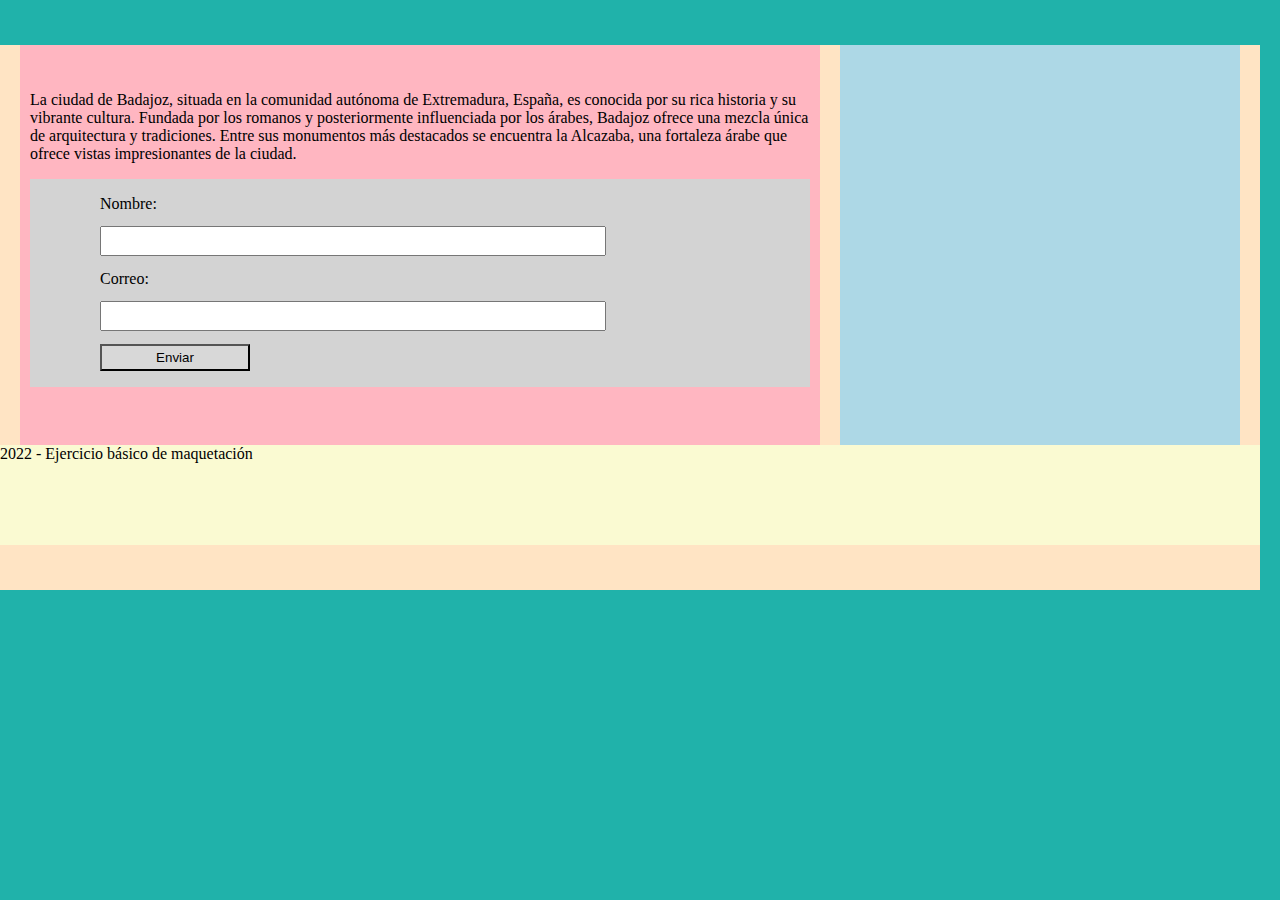
<file: 2posicionamientos/index.html>
<!DOCTYPE html>
<html lang="en">
<head>
    <meta charset="UTF-8">
    <meta name="viewport" content="width=device-width, initial-scale=1.0">
    <title>Maquetacion</title>
    <link rel="stylesheet" href="../styles/general.css">
</head>
<body>
    <main>
        <div id="divformulario">
            <p>
                La ciudad de Badajoz, situada en la comunidad autónoma de Extremadura, España, es conocida por su rica historia y su vibrante cultura. Fundada por los romanos y posteriormente influenciada por los árabes, Badajoz ofrece una mezcla única de arquitectura y tradiciones. Entre sus monumentos más destacados se encuentra la Alcazaba, una fortaleza árabe que ofrece vistas impresionantes de la ciudad.
            </p>
            <form class="formulario">
                <label for="nombre">Nombre:</label>
                    <input type="text" name="nombre" id="nombre">
                <label for="correo">Correo:</label>
                    <input type="text" name="correo" id="correo">
                <input type="submit" value="Enviar">
            </form>
            <!--Position fixed-->
            <div id="cajaazul"></div>
        </div>
        <aside>
            <!--Position Sticky-->
            <div id="cajarosa"></div>
        </aside>
        <footer><p> 2022 - Ejercicio básico de maquetación</p></footer>
    </main>
</body>
</html>
</file>
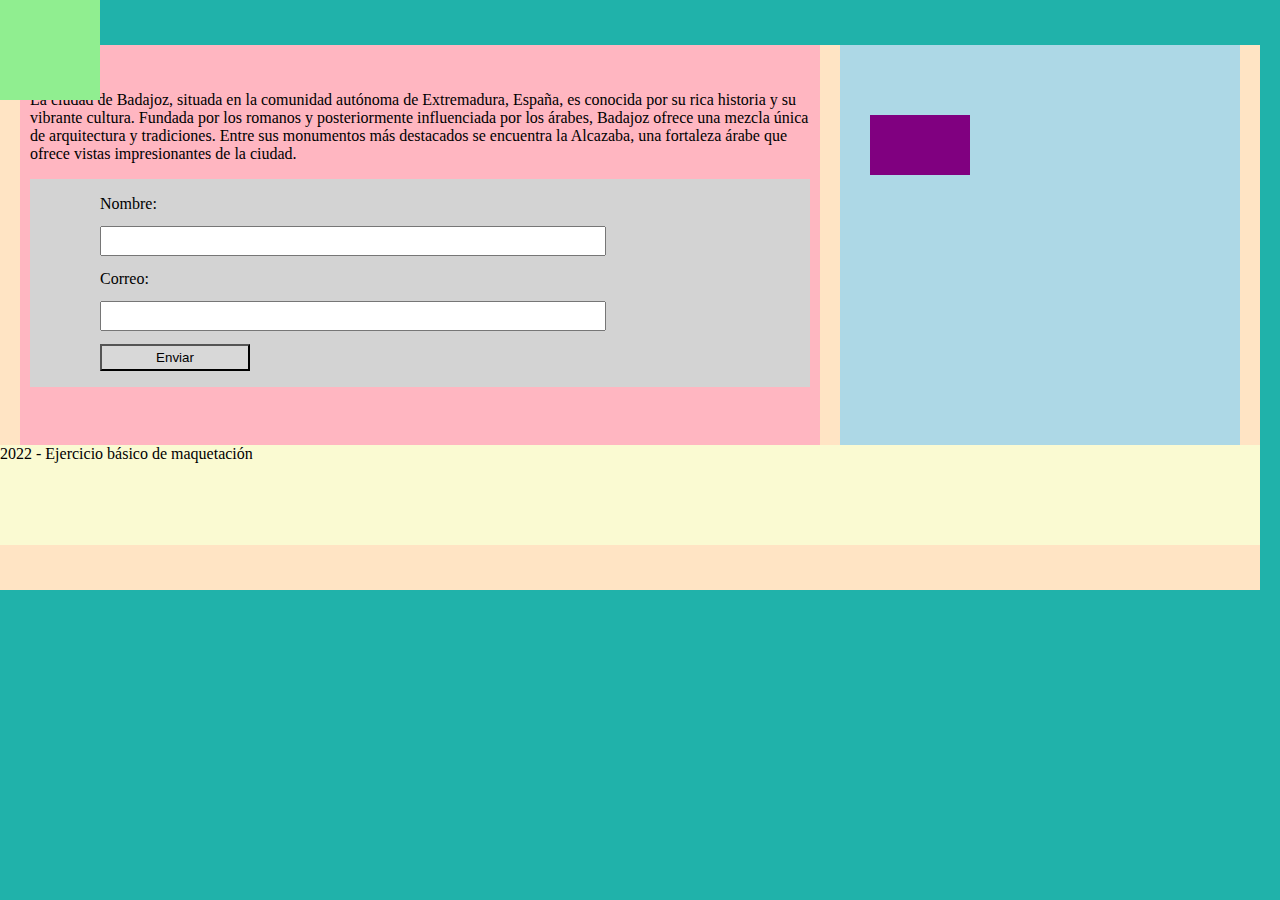
<file: absolute_fixed/index.html>
<!DOCTYPE html>
<html lang="en">
<head>
    <meta charset="UTF-8">
    <meta name="viewport" content="width=device-width, initial-scale=1.0">
    <title>Maquetacion</title>
    <link rel="stylesheet" href="../styles/general.css">
</head>
<body>
    <main>
        <div id="divformulario">
            <p>
                La ciudad de Badajoz, situada en la comunidad autónoma de Extremadura, España, es conocida por su rica historia y su vibrante cultura. Fundada por los romanos y posteriormente influenciada por los árabes, Badajoz ofrece una mezcla única de arquitectura y tradiciones. Entre sus monumentos más destacados se encuentra la Alcazaba, una fortaleza árabe que ofrece vistas impresionantes de la ciudad.
            </p>
            <form class="formulario">
                <label for="nombre">Nombre:</label>
                    <input type="text" name="nombre" id="nombre">
                <label for="correo">Correo:</label>
                    <input type="text" name="correo" id="correo">
                <input type="submit" value="Enviar">
            </form>
        </div>
        <aside>
            <!--Position absolute y fixed-->
            <div id="cajaverde"></div>
            <div id="cajamorada"></div>
        </aside>
        <footer><p> 2022 - Ejercicio básico de maquetación</p></footer>
    </main>
</body>
</html>
</file>
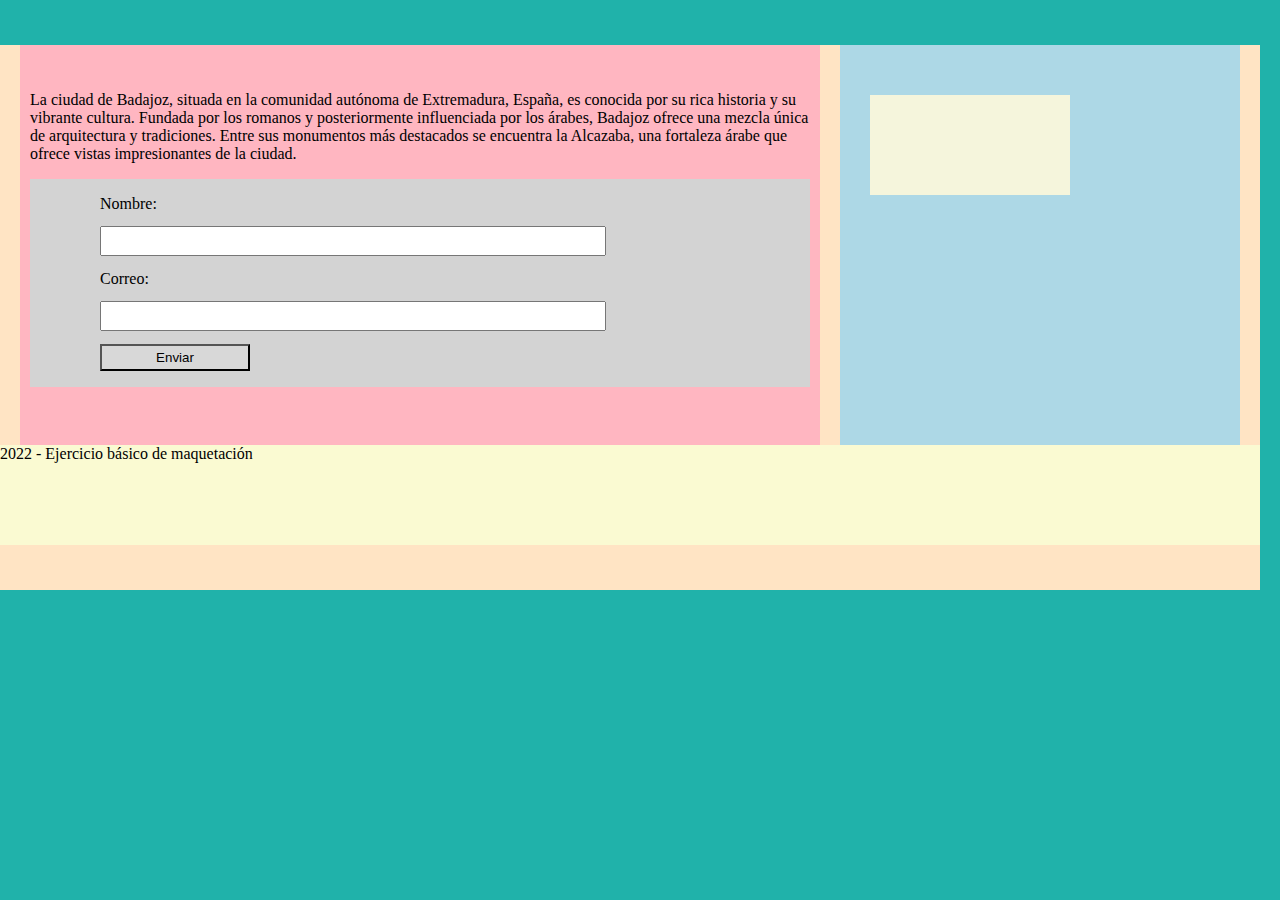
<file: relative/index.html>
<!DOCTYPE html>
<html lang="en">
<head>
    <meta charset="UTF-8">
    <meta name="viewport" content="width=device-width, initial-scale=1.0">
    <title>Maquetacion</title>
    <link rel="stylesheet" href="../styles/general.css">
</head>
<body>
    <main>
        <div id="divformulario">
            <p>
                La ciudad de Badajoz, situada en la comunidad autónoma de Extremadura, España, es conocida por su rica historia y su vibrante cultura. Fundada por los romanos y posteriormente influenciada por los árabes, Badajoz ofrece una mezcla única de arquitectura y tradiciones. Entre sus monumentos más destacados se encuentra la Alcazaba, una fortaleza árabe que ofrece vistas impresionantes de la ciudad.
            </p>
            <form class="formulario">
                <label for="nombre">Nombre:</label>
                    <input type="text" name="nombre" id="nombre">
                <label for="correo">Correo:</label>
                    <input type="text" name="correo" id="correo">
                <input type="submit" value="Enviar">
            </form>
        </div>
        <aside>
            <!--Position Relative-->
            <div id="cajabeige"></div><!--Position Relative-->
        </aside>
        <footer><p> 2022 - Ejercicio básico de maquetación</p></footer>
    </main>
</body>
</html>
</file>
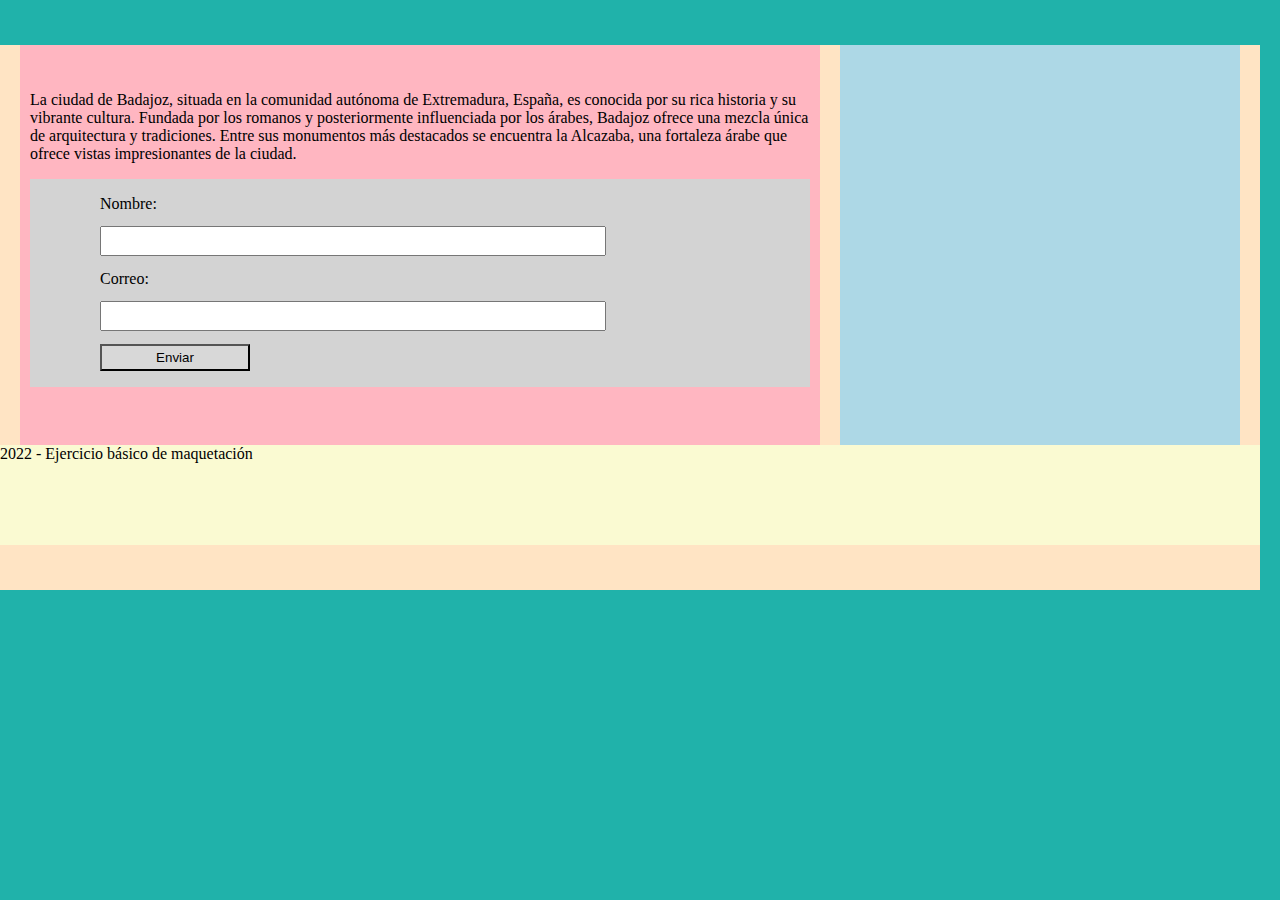
<file: sticky/index.html>
<!DOCTYPE html>
<html lang="en">
<head>
    <meta charset="UTF-8">
    <meta name="viewport" content="width=device-width, initial-scale=1.0">
    <title>Maquetacion</title>
    <link rel="stylesheet" href="../styles/general.css">
</head>
<body>
    <main>
        <div id="divformulario">
            <p>
                La ciudad de Badajoz, situada en la comunidad autónoma de Extremadura, España, es conocida por su rica historia y su vibrante cultura. Fundada por los romanos y posteriormente influenciada por los árabes, Badajoz ofrece una mezcla única de arquitectura y tradiciones. Entre sus monumentos más destacados se encuentra la Alcazaba, una fortaleza árabe que ofrece vistas impresionantes de la ciudad.
            </p>
            <form class="formulario">
                <label for="nombre">Nombre:</label>
                    <input type="text" name="nombre" id="nombre">
                <label for="correo">Correo:</label>
                    <input type="text" name="correo" id="correo">
                <input type="submit" value="Enviar">
            </form>
        </div>
        <aside>
            <!--Position Sticky-->
            <div id="cajablanca"></div>
        </aside>
        <footer><p> 2022 - Ejercicio básico de maquetación</p></footer>
    </main>
</body>
</html>
</file>
<file: styles/general.css>
/*Cada width decir de donde sale la medida*/
body{
    width:1260px;
    height:545px;
    padding-top:45px;
    background-color: lightseagreen;
    margin:0px;
}
main{
    background-color: bisque;
    height: 545px;
    /* overflow:hidden; */
}
#divformulario{
    padding:30px 10px 0px 10px ;
    height:370px;/*400px-30px*/
    margin:0px 10px 0px 20px;
    float:left;
    background-color: lightpink;
    width:780px; /*800px-20px(10+10)*/
}
aside{
    padding:50px 0px 0px 30px;
    width: 370px; /*400px-30(10+20)*/
    float:right;
    background-color: lightblue;
    height:350px;/*400px-50px
    /* height:1000px; */
    margin:0px 20px 0px 10px;
}
footer{
    width:1260px;
    height: 100px;
    background-color: lightgoldenrodyellow;
    clear:both; /*Limpia la propiedad del float*/
}
/* Elementos caja izquierda */
.formulario{
    background-color: lightgrey;
    padding:1em 0 1em 70px;
    
}
.formulario input[type="text"] {
    width: 490px;
    padding-left: 10px;
    height:1.8em;
    margin:1em 0;
    display:block;
}
.formulario input[type="submit"]{
width: 150px;
height:2em;
background-color:#D8D8D8;
margin: auto;
}
/* Elemento de la caja derecha */
img{
    width: 150px;
    height:auto;
    margin:50px 0 0 30px;
}
/*VERSIÓN 3-absolute y fixed*/
#cajaverde{
    background-color: lightgreen; /*Color de fondo de caja con position absolute*/
    position:absolute; /*Position absolute*/
    top: 0;
    left: 0;
    width: 100px;
    height: 100px;
}
#cajamorada{
    background-color: purple;/*Color de fondo de caja con position absolute*/
    position:fixed; /*Position fixed*/
    margin-top:20px;
    width:100px;
    height:60px;
}
/*VERSIÓN 4-relative*/
#cajabeige{
    background-color:beige;/*Color de fondo de caja con position absolute*/
    position:relative; /*Position relative*/
    width:200px;
    height:100px;
}
/*VERSIÓN 5-sticky*/
#cajablanca{
    background-color: white;/*Color de fondo de caja con position sticky*/
    position:sticky; /*Position sticky*/
    top:20px; /*Si no lo ponemos sticky no funciona. Estableces que quede fijo en la parte de arriba a una diferencia del viewport de 20px*/
    width:100px;
    height:60px,
}
/*VERSIÓN 6-sticky y fixed*/
#cajarosa{
    background-color: pink;/*Color de fondo de caja con position sticky*/
    position:sticky; /*Position sticky*/
    top:50px; /*Si no lo ponemos sticky no funciona. Estableces que quede fijo en la parte de arriba a una diferencia del viewport de 20px*/
    width:200px;
    height:60px,
}
#cajaazul{
    background-color: blue;/*Color de fondo de caja con position sticky*/
    position:fixed; /*Position fixed*/
    width:100px;
    height:60px,
}
</file>
